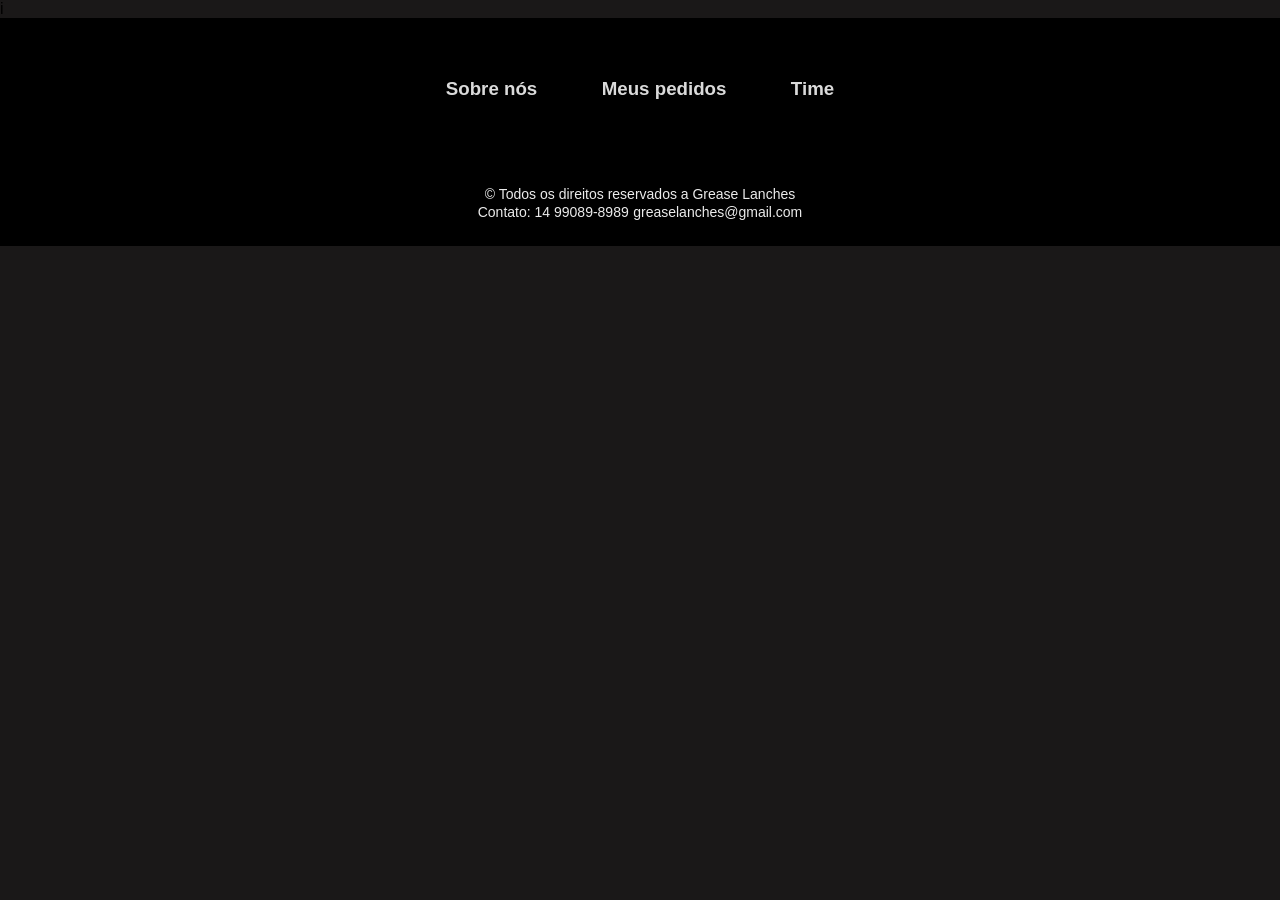
<file: site trabalho interfaces web (2)/site trabalho interfaces web/pedidos.html>
<!DOCTYPE html>
<html lang="en">
<head>
    <meta charset="UTF-8">
    <meta name="viewport" content="width=device-width, initial-scale=1.0">
    <title>Seus pedidos</title>
    <link rel="stylesheet" href="style.css">i
</head>
<body>
     <div class="menu">
        <h3><a href="index.html">Sobre nós</a></h3>
        <h3><a href="pedidos.html">Meus pedidos</a></h3>
        <h3><a href="time.html">Time</a></h3>
    </div>









  <footer class="site-footer">
        <div class="footer-direitos">
            <p>© Todos os direitos reservados a Grease Lanches</p>
        </div>
        <div class="footer-contato">
            <p class="telefone">Contato: 14 99089-8989</p>
            <p class="email">greaselanches@gmail.com</p>
        </div>
    </footer>

</body>
</html>
</file>
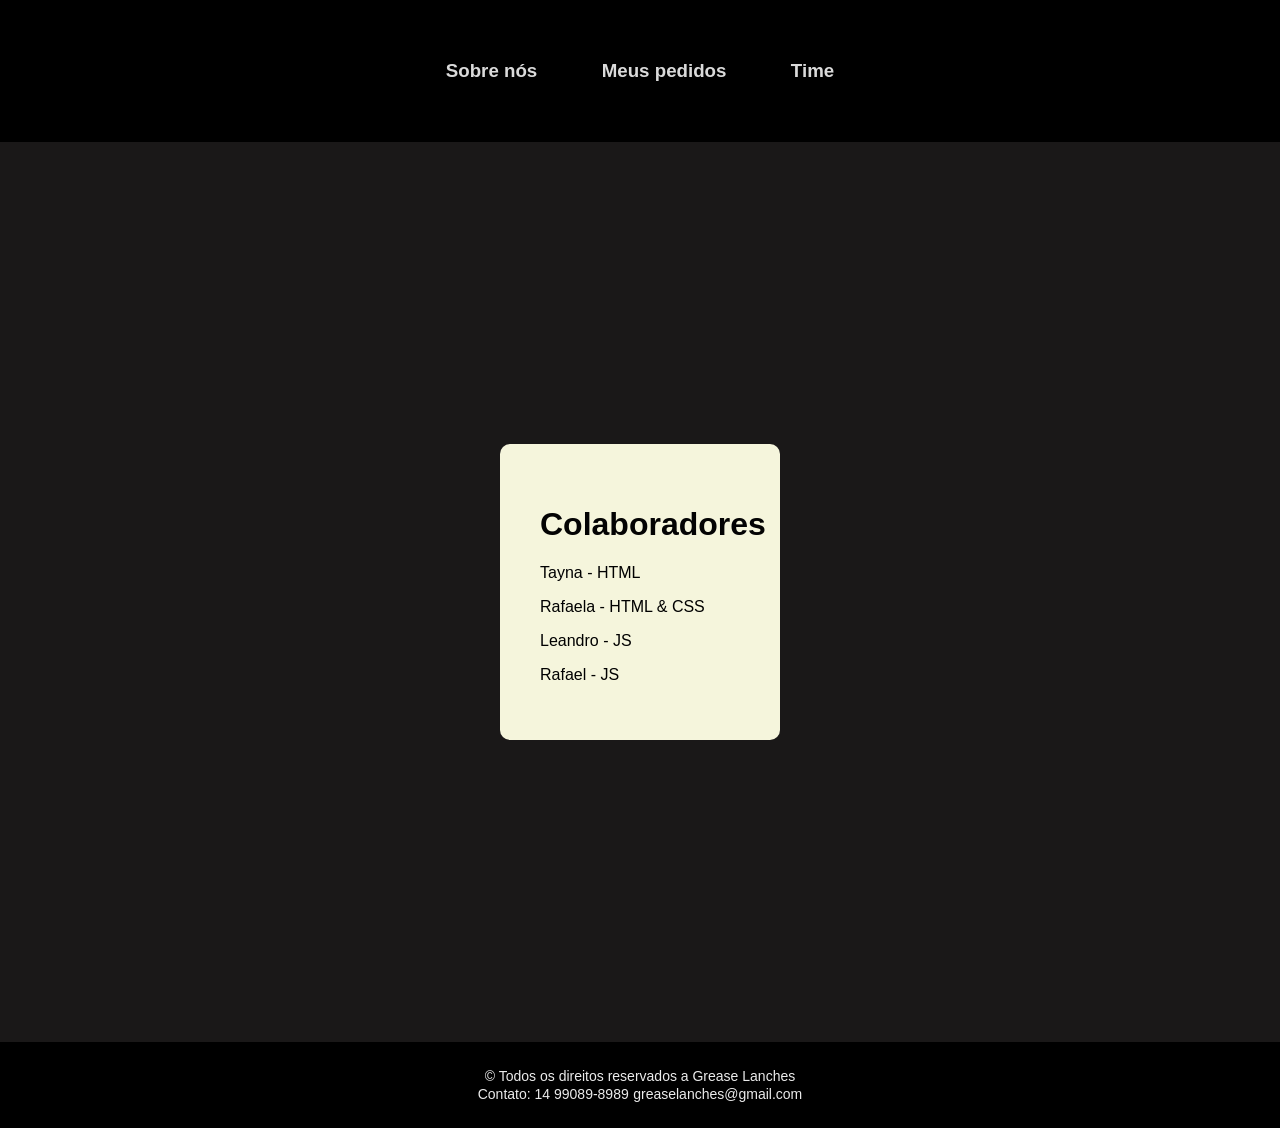
<file: site trabalho interfaces web (2)/site trabalho interfaces web/time.html>
<!DOCTYPE html>
<html lang="en">
<head>
    <meta charset="UTF-8">
    <meta name="viewport" content="width=device-width, initial-scale=1.0">
    <title>Nossa equipe</title>
    <link rel="stylesheet" href="style.css">
</head>
<body>

    <div class="menu">
        <h3><a href="index.html">Sobre nós</a></h3>
        <h3><a href="pedidos.html">Meus pedidos</a></h3>
        <h3><a href="time.html">Time</a></h3>
    </div>

    <div id="container" >
    <div class="caixa-colabo">    
        <h1>Colaboradores</h1>
        <p>Tayna - HTML</p>
        <p>Rafaela - HTML & CSS</p>
        <p>Leandro - JS</p>
        <p>Rafael - JS</p>
    </div>

    </div>


      <footer class="site-footer">
        <div class="footer-direitos">
            <p>© Todos os direitos reservados a Grease Lanches</p>
        </div>
        <div class="footer-contato">
            <p class="telefone">Contato: 14 99089-8989</p>
            <p class="email">greaselanches@gmail.com</p>
        </div>
    </footer>

</body>
</html>
</file>
<file: site trabalho interfaces web (2)/site trabalho interfaces web/style.css>
body{
    background-color: rgb(26, 24, 24);
    font-family: Arial;
    margin: 0;
}

.menu{
    background-color: rgb(0, 0, 0);
    text-align: center;
    padding: 60px;
}

.menu h3 {
    display: inline-block; 
    margin: 0 30px; 
}


.menu h3 a {
    color: rgb(218, 218, 218); 
    text-decoration: none;    
}
.sobre{
    margin-top: 80px;
    text-align: center;
    color: rgb(219, 219, 219);
}

.titulo{
    width: 40%;
    display: inline-block;
    vertical-align: top;
    color: rgb(207, 207, 207);
}

.titulo h1{
    font-size: 50px;
}

.texto{
    width: 40%;
    display: inline-block;
    text-align: left;
    color: rgb(196, 196, 196);
}

.texto p{
    font-size: 20px;
}

.entradas{
    text-align: center;
    margin-top: 100px;
    color: rgb(219, 219, 219); 
}
.card{
    background-color: beige;
    width: 200px;
    padding: 20px;
    border-radius: 10px;
    display: inline-block;
    margin: 20px;
    vertical-align: top;
    color: rgb(0, 0, 0); 
}

.card img{
    width: 180px;
    height: 120px;
    border-radius: 10px;
}

.lanches{
    text-align: center;
    margin-top: 80px;
    color: rgb(219, 219, 219);  
}

.instagram{
    background-color: rgb(26, 24, 24);
    text-align: center;
    padding: 20px;
    margin-top: 80px;
    color: rgb(223, 223, 223);
}


.feedback-container {
    background-color: rgb(17, 16, 16); 
    text-align: center;
    padding: 20px;
}

.feedback-texto {
    color: rgb(219, 219, 219);
    font-size: 16px;
    margin: 0;
}

.site-footer {
    background-color: rgb(0, 0, 0); 
    text-align: center; 
    padding: 25px 20px;
}

.site-footer p {
    color: rgb(235, 235, 235);
    font-size: 14px;
    margin: 0;
    display: inline-block; 
}

.caixa-colabo p{
    color: rgb(0, 0, 0);


}

.caixa-colabo h1{
    color: rgb(3, 3, 3);
}

#container{
     display: flex;
  justify-content: center; 
  align-items: center;     
  height: 100vh; 
}
.caixa-colabo{
     background-color: beige;
    width: 200px;
    padding: 40px;
    border-radius: 10px;
    display: inline-block;
    margin: 20px;
    vertical-align: top;
    
}
</file>
